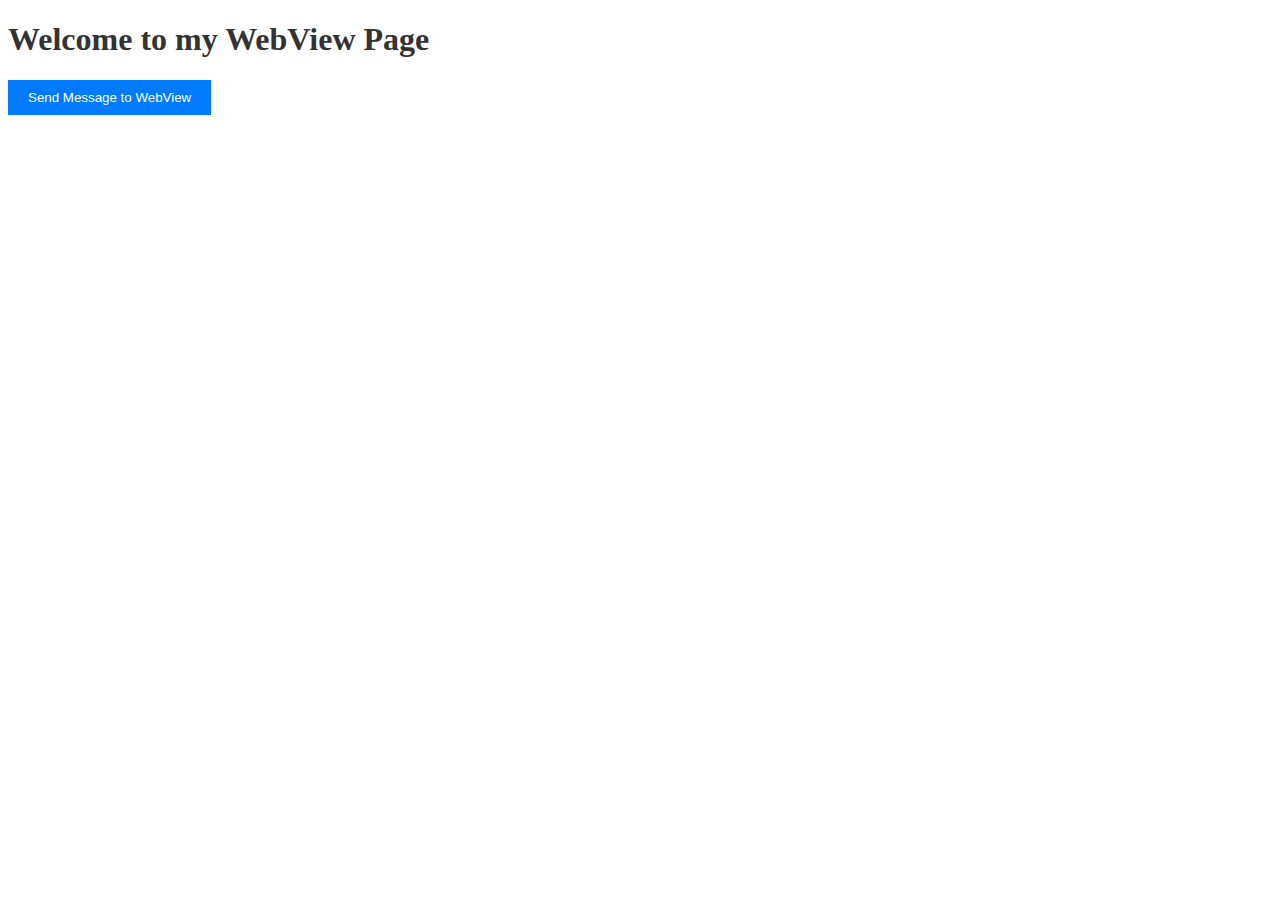
<file: index.html>
<!DOCTYPE html>
<html>
<head>
  <title>My WebView Page</title>
  <link rel="stylesheet" type="text/css" href="styles.css">
</head>
<body>
  <h1>Welcome to my WebView Page</h1>

  <button id="sendMessageButton">Send Message to WebView</button>

  <script src="script.js"></script>
</body>
</html>
</file>
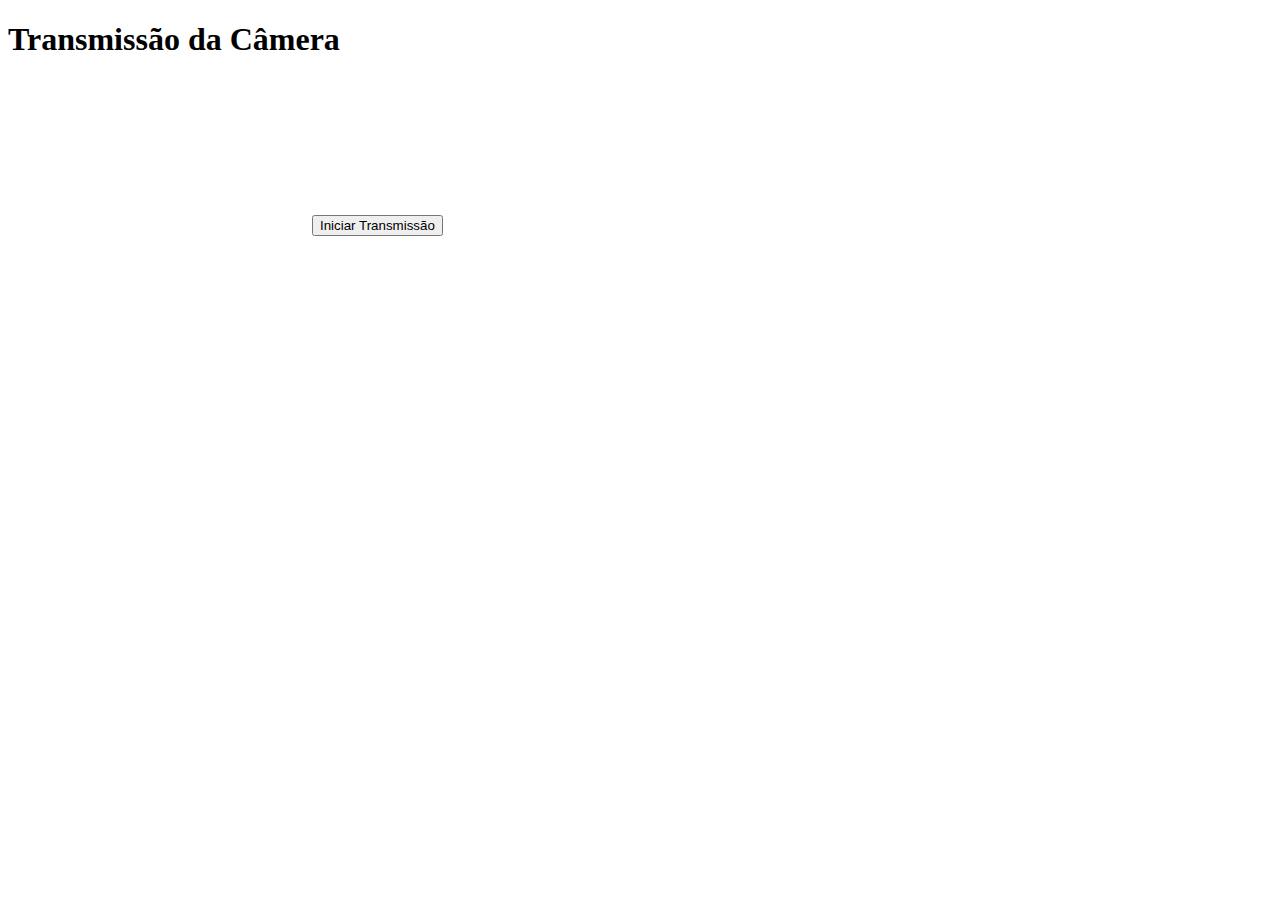
<file: index2.html>
<!DOCTYPE html>
<html>
<head>
    <title>Transmissão da Câmera</title>
</head>
<body>
    <h1>Transmissão da Câmera</h1>
    <video
autoPlay={true}
playsInline={true}
muted={true}
ref={videoRef}></video>
    <button id="startButton">Iniciar Transmissão</button>
    <button id="stopButton" style="display: none;">Parar Transmissão</button>
    
    <script>
        const videoElement = document.getElementById('video');
        const startButton = document.getElementById('startButton');
        const stopButton = document.getElementById('stopButton');

        // Verifica se o navegador suporta a API de mídia getUserMedia
        if (navigator.mediaDevices && navigator.mediaDevices.getUserMedia) {
            navigator.mediaDevices.getUserMedia({ video: true })
            .then(function (stream) {
                videoElement.srcObject = stream;
                videoElement.play();
            })
            .catch(function (error) {
                console.error('Erro ao acessar a câmera: ' + error);
            });

            startButton.addEventListener('click', function () {
                startButton.style.display = 'none';
                stopButton.style.display = 'inline';
            });

            stopButton.addEventListener('click', function () {
                startButton.style.display = 'inline';
                stopButton.style.display = 'none';
            });
        } else {
            console.error('Seu navegador não suporta a API getUserMedia');
        }
    </script>
</body>
</html>
</file>
<file: styles.css>
css body { font-family: Arial, sans-serif; padding: 20px; }

h1 { color: #333; }

button { padding: 10px 20px; background-color: #007bff; border: none; color: #fff; cursor: pointer; }
</file>
